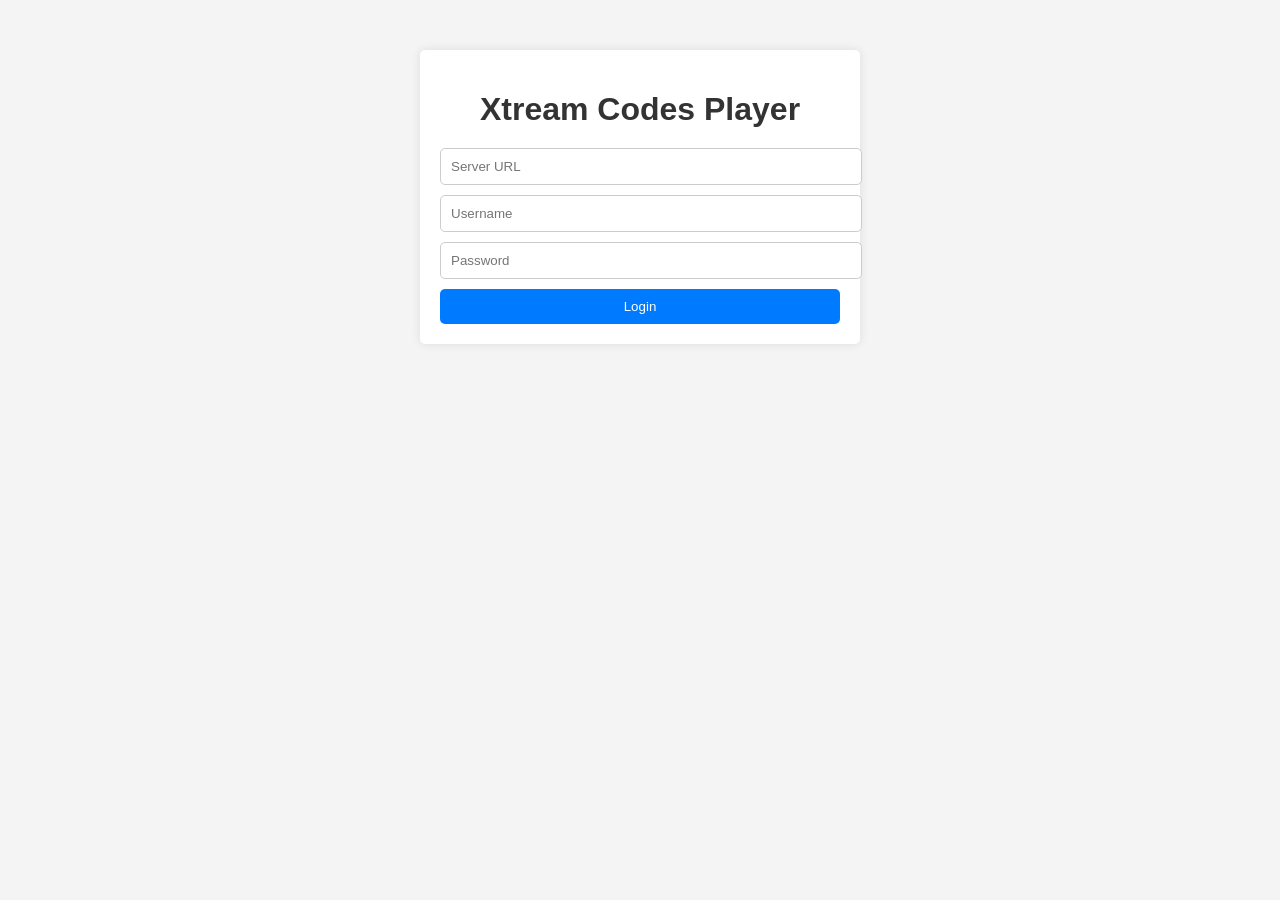
<file: index.html>
<!DOCTYPE html>
<html lang="en">

<head>
    <meta charset="UTF-8">
    <meta name="viewport" content="width=device-width, initial-scale=1.0">
    <title>Xtream Codes Player</title>
    <link rel="stylesheet" href="styles.css">
</head>

<body>
    <div id="login-form">
        <h1>Xtream Codes Player</h1>
        <input type="text" id="server" placeholder="Server URL">
        <input type="text" id="username" placeholder="Username">
        <input type="password" id="password" placeholder="Password">
        <button onclick="login()">Login</button>
    </div>

    <div id="channel-display" style="display:none;">
        <h2>Channels</h2>
        <div id="channels"></div>

        <h2>EPG</h2>
        <div id="epg-data"></div>
    </div>

    <script src="app.js"></script>
    <script src="epg.js"></script>
</body>

</html>
</file>
<file: styles.css>
body {
    font-family: Arial, sans-serif;
    margin: 0;
    padding: 0;
    background-color: #f4f4f4;
}

#login-form {
    padding: 20px;
    max-width: 400px;
    margin: 50px auto;
    background: #fff;
    border-radius: 5px;
    box-shadow: 0 0 10px rgba(0, 0, 0, 0.1);
}

#login-form h1 {
    text-align: center;
    color: #333;
    margin-bottom: 20px;
}

#login-form input {
    width: 100%;
    padding: 10px;
    margin-bottom: 10px;
    border: 1px solid #ccc;
    border-radius: 5px;
}

#login-form button {
    width: 100%;
    padding: 10px;
    background: #007BFF;
    color: #fff;
    border: none;
    border-radius: 5px;
    cursor: pointer;
}

#login-form button:hover {
    background: #0056b3;
}

#channel-display {
    padding: 20px;
    max-width: 800px;
    margin: 20px auto;
    background: #fff;
    border-radius: 5px;
    box-shadow: 0 0 10px rgba(0, 0, 0, 0.1);
}

#channels div, #epg-data div {
    padding: 10px;
    border-bottom: 1px solid #ccc;
}

#channels div:last-child, #epg-data div:last-child {
    border-bottom: none;
}
</file>
